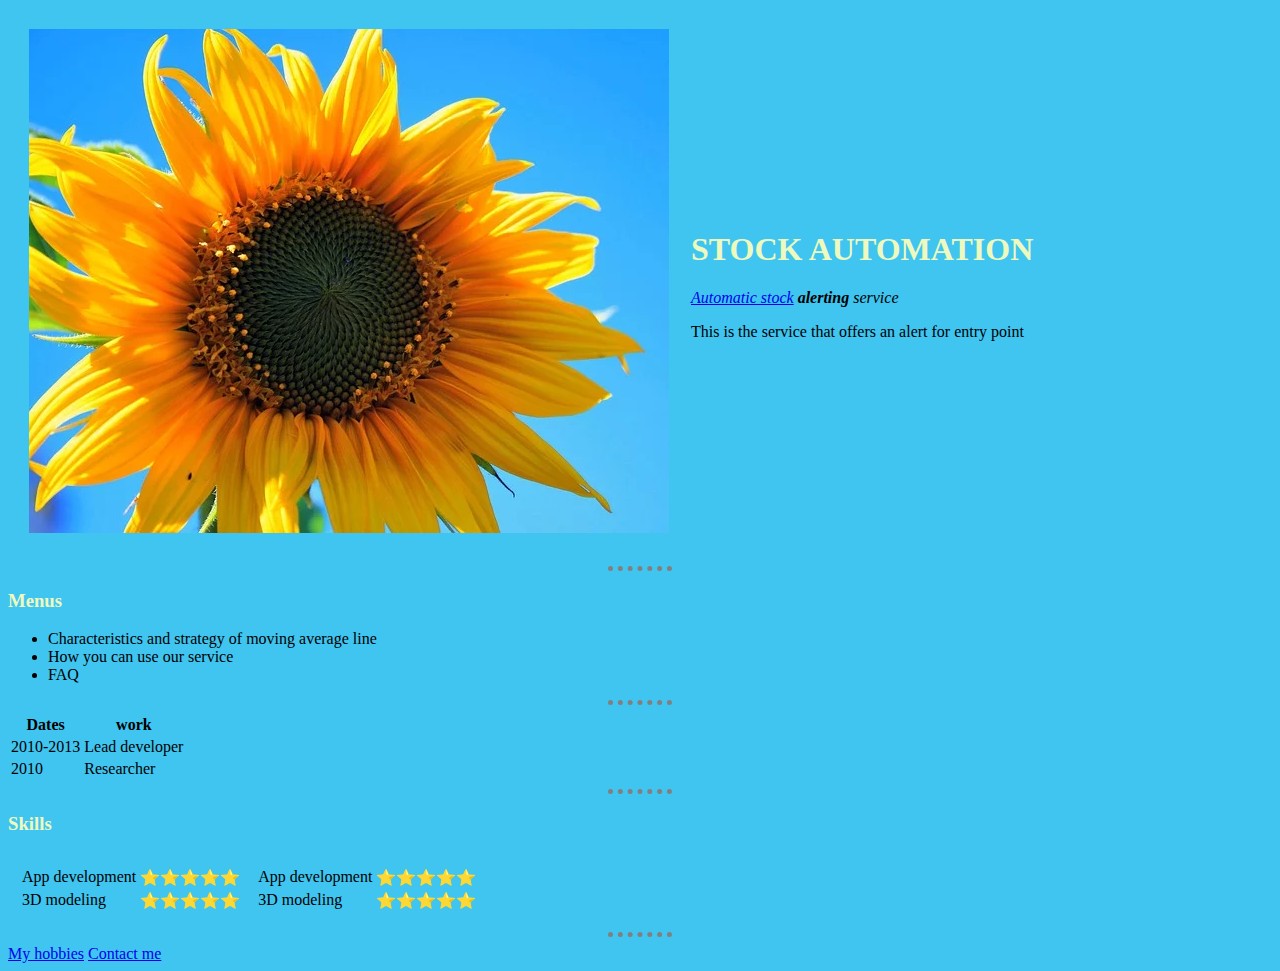
<file: index.html>
<!DOCTYPE html>
<html lang="en" dir="ltr">
  <head>
    <meta charset="utf-8">
    <title>✌ STOCK AUTOMATION</title>
    <link rel="stylesheet" href="css/styles.css">

  </head>
  <body>
    <table cellspacing="20">
      <tr>
        <td><img src="sunflower.png" alt="flower"></td>
        <td>    <h1>STOCK AUTOMATION</h1>
            <p><em><a href="https://finance.yahoo.com/">Automatic stock</a> <strong>alerting</strong> service</em></p>
            <p>This is the service that offers an alert for entry point</p> </td>
      </tr>

    </table>



    <hr>
    <h3>Menus</h3>
    <ul>
       <li>Characteristics and strategy of moving average line</li>
       <li>How you can use our service</li>
       <li>FAQ</li>
    </ul>
    <hr>
    <table>
      <thead>
        <tr>
          <th>Dates</th>
          <th>work</th>
        </tr>
      </thead>
      <tr>
        <td>2010-2013</td>
        <td>Lead developer</td>
      </tr>
      <tr>
        <td>2010</td>
        <td>Researcher</td>
      </tr>
    </table>
    <hr>
    <h3>Skills</h3>
    <table cellspacing="10">
      <tr>
        <td><table>
          <tr>
            <td>App development</td>
            <td>⭐️⭐️⭐️⭐️⭐️</td>
          </tr>
            <td>3D modeling</td>
            <td>⭐️⭐️⭐️⭐️⭐️</td>
        </table></td>
        <td><table>
          <tr>
            <td>App development</td>
            <td>⭐️⭐️⭐️⭐️⭐️</td>
          </tr>
            <td>3D modeling</td>
            <td>⭐️⭐️⭐️⭐️⭐️</td>
        </table></td>
      </tr>
    </table>




    <hr>
        <a href="hobbies.html"> My hobbies</a>
        <a href="contact-me.html">Contact me</a>
  </body>
</html>
</file>
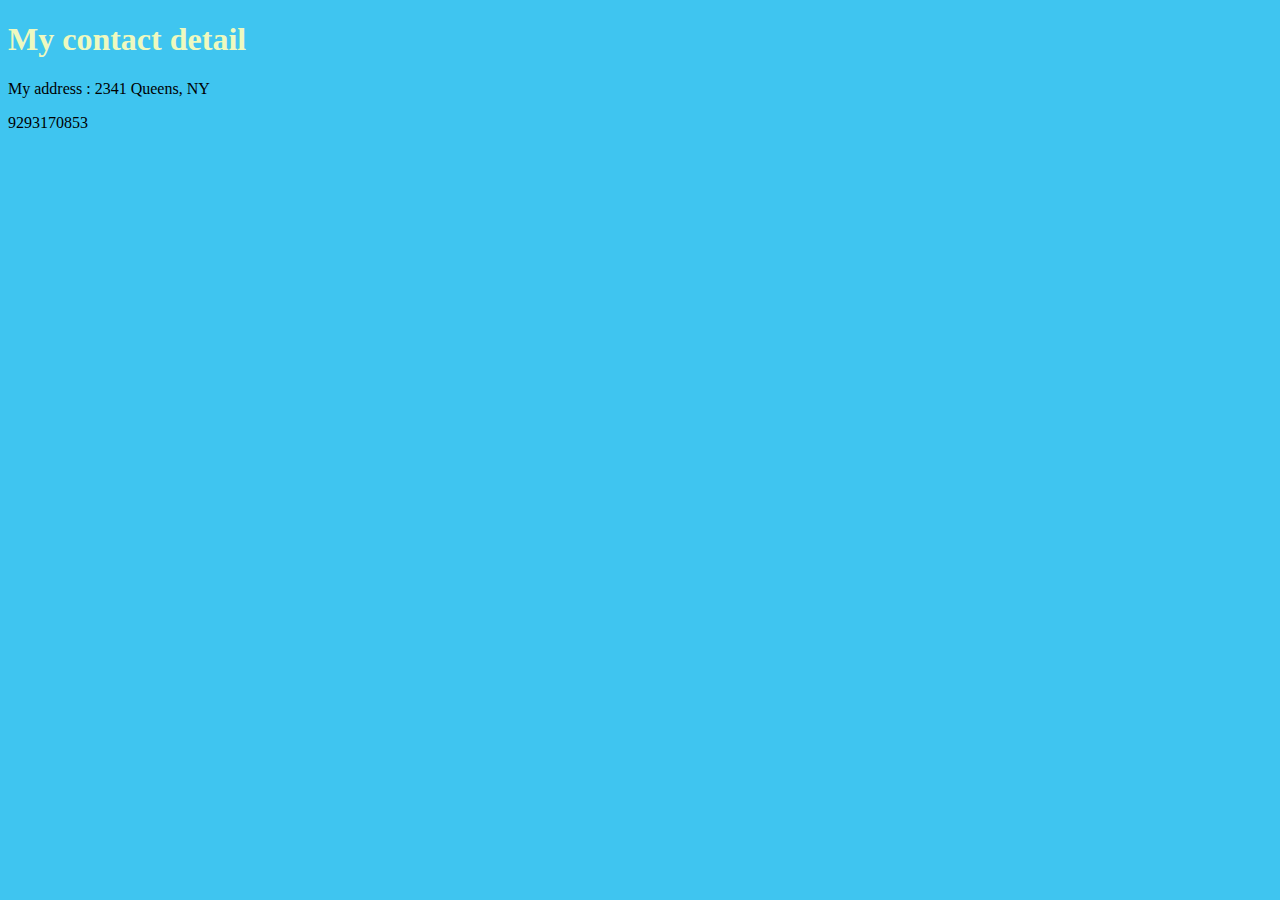
<file: contact-me.html>
<!DOCTYPE html>
<html lang="en" dir="ltr">
  <head>
    <meta charset="utf-8">
    <title>Contact me</title>
    <link rel="stylesheet" href="css/styles.css">
  </head>
  <body>
    <h1>My contact detail</h1>
    <p>My address : 2341 Queens, NY</p>
    <p>9293170853</p>

  </body>
</html>
</file>
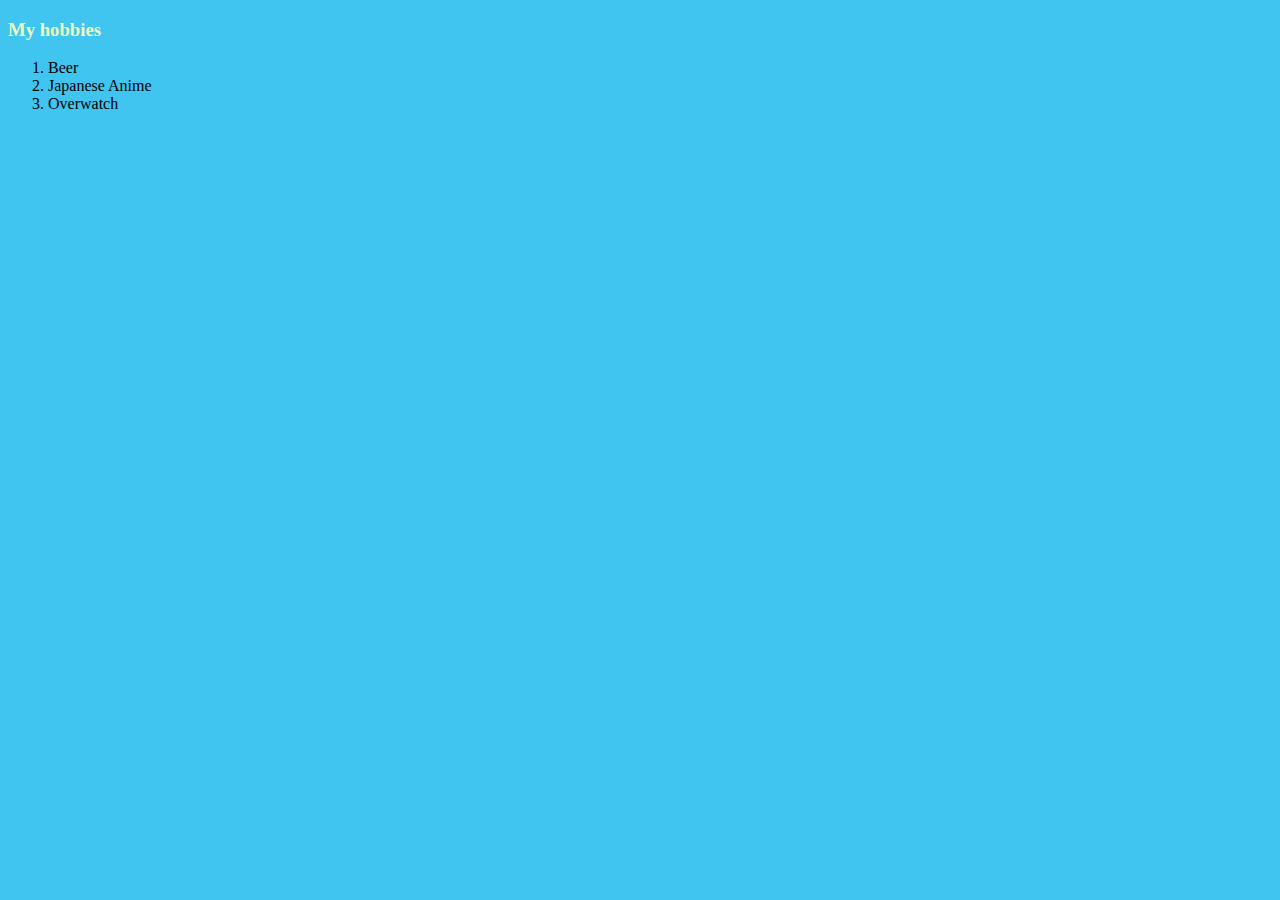
<file: hobbies.html>
<!DOCTYPE html>
<html lang="en" dir="ltr">
  <head>
    <meta charset="utf-8">
    <title>My hobbies</title>
    <link rel="stylesheet" href="css/styles.css">
  </head>
  <body>
    <h3>My hobbies</h3>
    <ol>
        <li>Beer</li>
        <li>Japanese Anime</li>
        <li>Overwatch</li>
    </ol>
  </body>
</html>
</file>
<file: css/styles.css>
body {
    background-color: #3fc5f0;
}

h1{
  color: #eef9bf;
}
h3{
  color: #eef9bf;
}

hr {

  border-style: none;
  border-top-style: dotted;
  border-color: grey;
  border-width: 5px;
  width: 5%;
}
</file>
